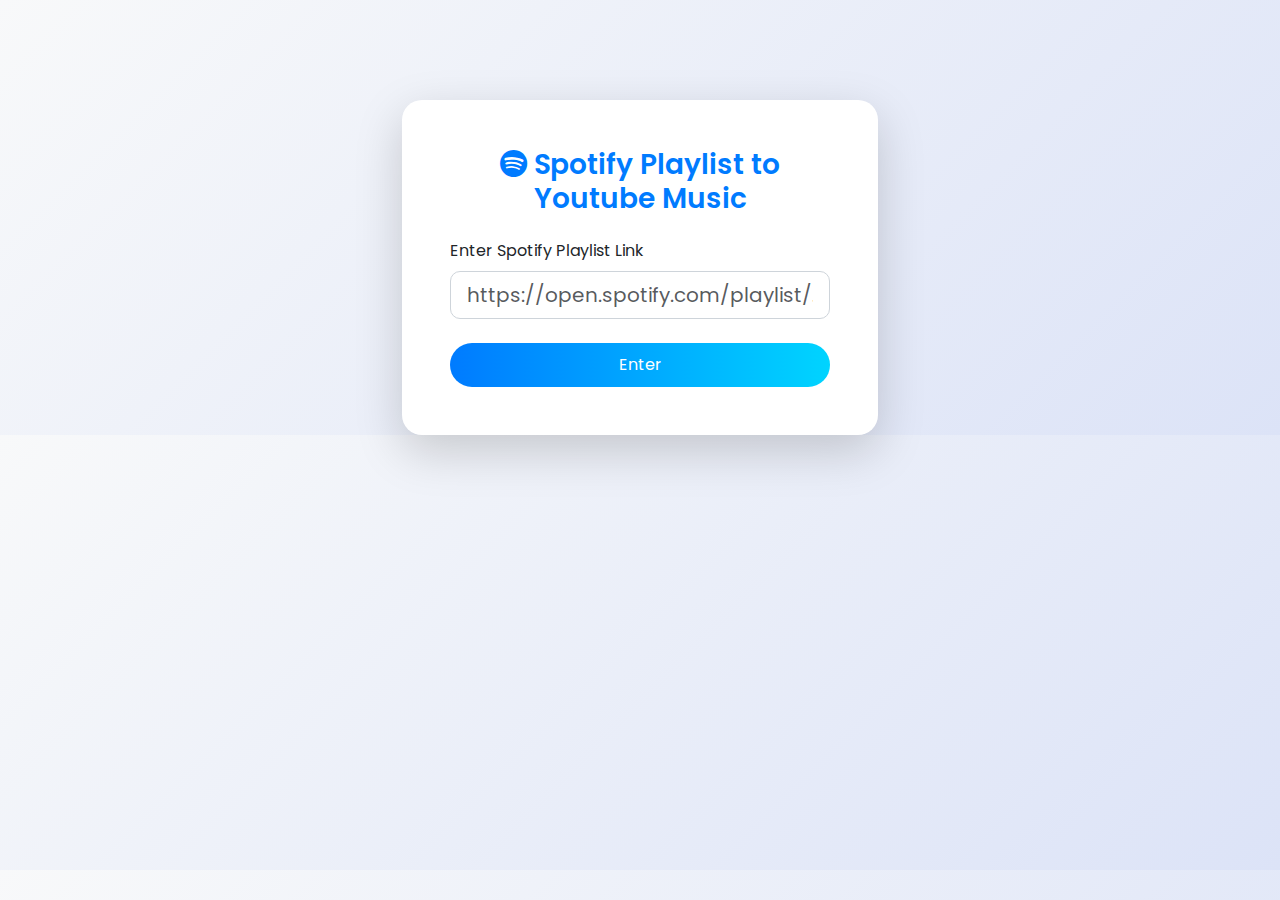
<file: templates/index.html>
<!DOCTYPE html>
<html lang="en">
<head>
  <meta charset="UTF-8">
  <meta name="viewport" content="width=device-width, initial-scale=1.0">
  <title>Spotify Playlist Link</title>
  <link href="https://cdn.jsdelivr.net/npm/bootstrap@5.3.0-alpha1/dist/css/bootstrap.min.css" rel="stylesheet">
  <link rel="stylesheet" href="style.css">
  <link rel="stylesheet" href="https://cdnjs.cloudflare.com/ajax/libs/font-awesome/6.0.0-beta3/css/all.min.css">
</head>
<body>
  <div class="container">
    <div class="card shadow-lg p-5">
      <h3 class="text-center mb-4"><i class="fab fa-spotify"></i> Spotify Playlist to Youtube Music </h3>
      <div class="mb-4">
        <label for="playlistLink" class="form-label">Enter Spotify Playlist Link</label>
        <input type="url" class="form-control form-control-lg" id="playlistLink" placeholder="https://open.spotify.com/playlist/..." required>
      </div>
      <div class="d-grid">
        <button class="btn btn-gradient" id="enterBtn">Enter</button>
      </div>
    </div>
  </div>

  <!-- Google Auth Modal -->
  <div class="modal fade" id="googleAuthModal" tabindex="-1" aria-labelledby="googleAuthLabel" aria-hidden="true">
    <div class="modal-dialog modal-dialog-centered">
      <div class="modal-content">
        <div class="modal-header">
          <h5 class="modal-title" id="googleAuthLabel">Google Authentication</h5>
          <button type="button" class="btn-close" data-bs-dismiss="modal" aria-label="Close"></button>
        </div>
        <div class="modal-body">
          <p>Please log in with your Google account to continue.</p>
          <button class="btn btn-danger btn-lg" id="googleLoginBtn">Login with Google</button>
        </div>
      </div>
    </div>
  </div>

  <script src="https://cdn.jsdelivr.net/npm/bootstrap@5.3.0-alpha1/dist/js/bootstrap.bundle.min.js"></script>
  <script src="script.js"></script>
</body>
</html>
</file>
<file: templates/style.css>
@import url('https://fonts.googleapis.com/css2?family=Poppins:wght@300;400;600&display=swap');

body {
  background: linear-gradient(135deg, #f8f9fa 0%, #dce3f7 100%);
  font-family: 'Poppins', sans-serif;
}

.container {
  margin-top: 100px;
  max-width: 500px;
}

.card {
  border-radius: 20px;
  border: none;
  background-color: #ffffff;
  box-shadow: 0 10px 20px rgba(0, 0, 0, 0.1);
}

h3 {
  font-weight: 600;
  color: #007bff;
}

#playlistLink {
  border-radius: 10px;
  border: 1px solid #ced4da;
}

#enterBtn {
  background: linear-gradient(90deg, #007bff 0%, #00d4ff 100%);
  color: white;
  border: none;
  padding: 10px;
  border-radius: 30px;
  transition: 0.3s;
}

#enterBtn:hover {
  background: linear-gradient(90deg, #00d4ff 0%, #007bff 100%);
}

.modal-content {
  border-radius: 20px;
}

.modal-header {
  background-color: #007bff;
  color: white;
  border-top-left-radius: 20px;
  border-top-right-radius: 20px;
}

.modal-body {
  text-align: center;
  font-size: 1.1rem;
  font-weight: 400;
}

#googleLoginBtn {
  border-radius: 30px;
  font-size: 1.2rem;
}

.btn-gradient {
  background: linear-gradient(45deg, #007bff, #00d4ff);
  border: none;
  color: white;
  padding: 10px;
  border-radius: 30px;
  transition: 0.4
}
</file>
